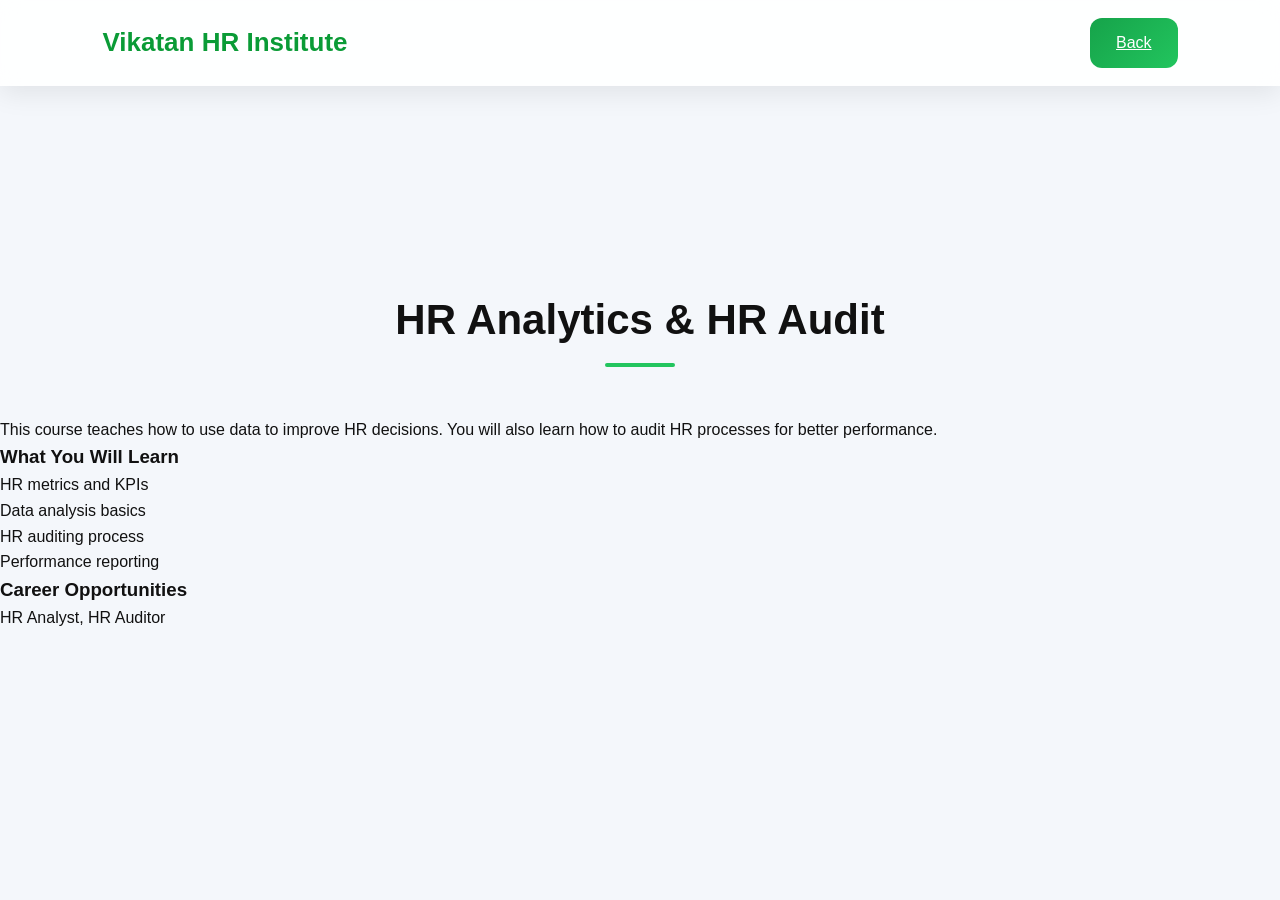
<file: analytics.html>
<!DOCTYPE html>
<html>
<head>
<title>HR Analytics & HR Audit</title>
<link rel="stylesheet" href="style.css">
</head>
<body>

<header>
<div class="logo">Vikatan HR Institute</div>
<a href="index.html" class="btn">Back</a>
</header>

<section class="section">
    
</section>
<h2 class="title">HR Analytics & HR Audit</h2>

<p>
This course teaches how to use data to improve HR decisions. You will also learn how to audit HR processes for better performance.
</p>

<h3>What You Will Learn</h3>
<ul>
<li>HR metrics and KPIs</li>
<li>Data analysis basics</li>
<li>HR auditing process</li>
<li>Performance reporting</li>
</ul>

<h3>Career Opportunities</h3>
<p>HR Analyst, HR Auditor</p>

</section>

</body>
</html>
</file>
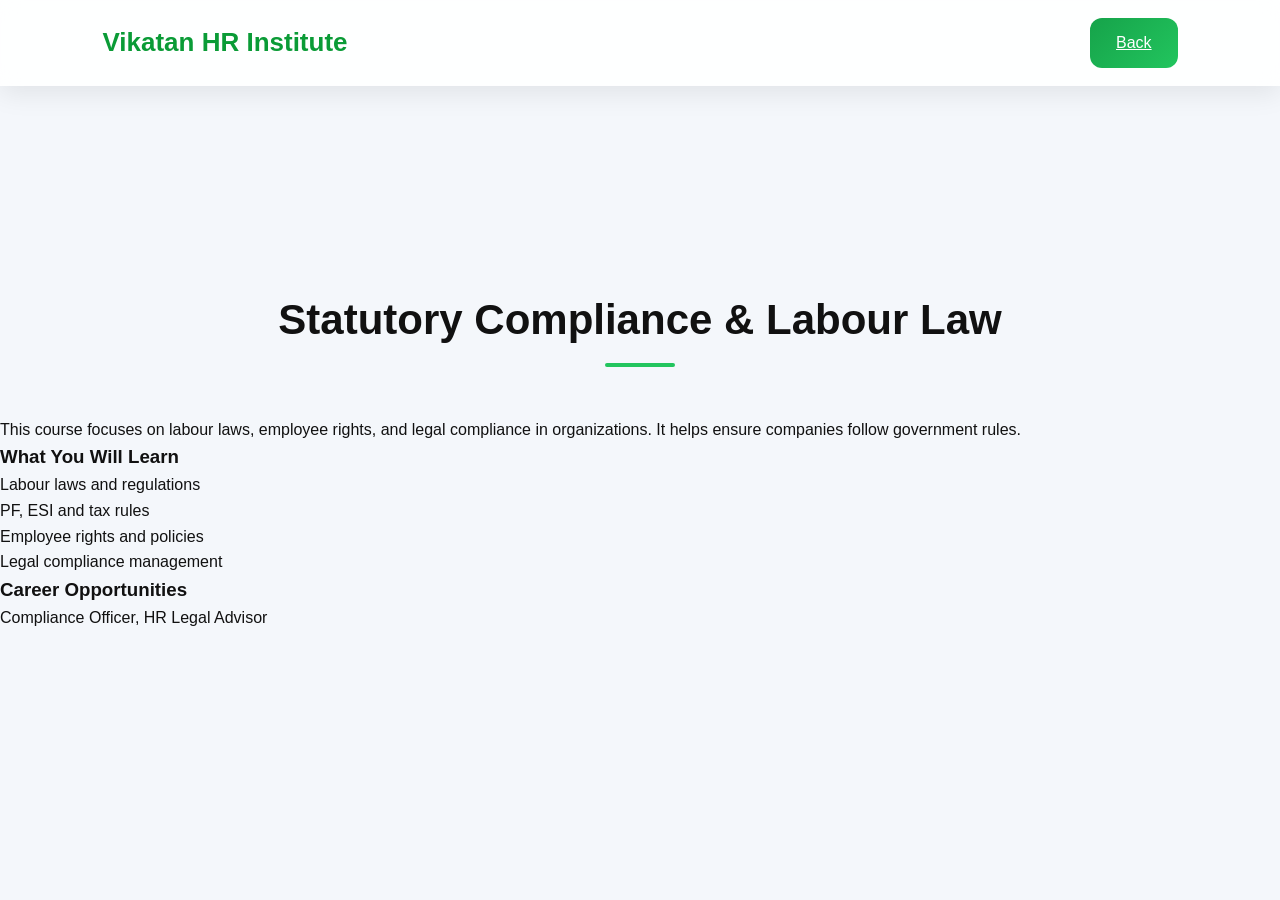
<file: compliance.html>
<!DOCTYPE html>
<html>
<head>
<title>Statutory Compliance & Labour Law</title>
<link rel="stylesheet" href="style.css">
</head>
<body>

<header>
<div class="logo">Vikatan HR Institute</div>
<a href="index.html" class="btn">Back</a>
</header>

<section class="section">

</section>
<h2 class="title">Statutory Compliance & Labour Law</h2>

<p>
This course focuses on labour laws, employee rights, and legal compliance in organizations. It helps ensure companies follow government rules.
</p>

<h3>What You Will Learn</h3>
<ul>
<li>Labour laws and regulations</li>
<li>PF, ESI and tax rules</li>
<li>Employee rights and policies</li>
<li>Legal compliance management</li>
</ul>

<h3>Career Opportunities</h3>
<p>Compliance Officer, HR Legal Advisor</p>

</section>

</body>
</html>
</file>
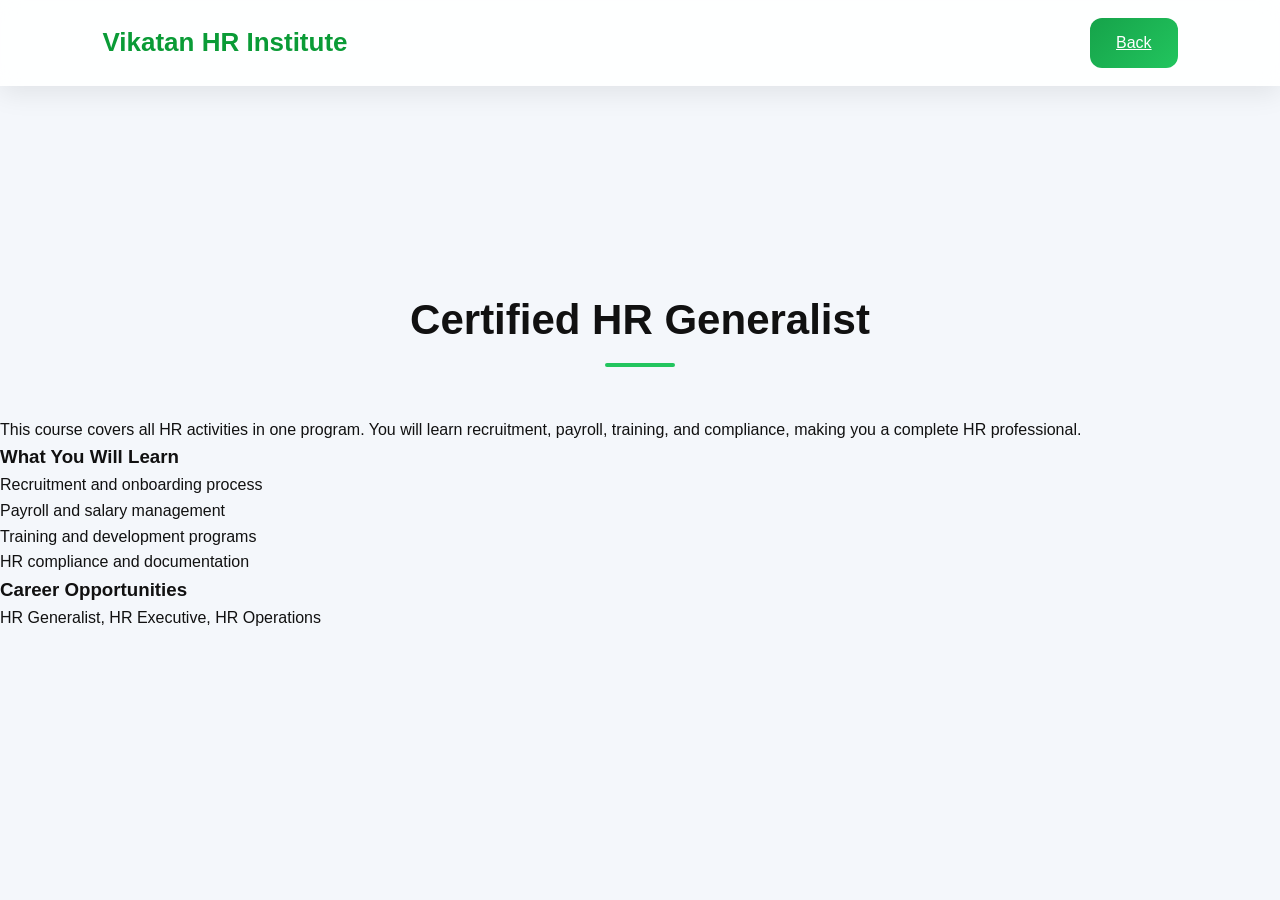
<file: hr-generalist.html>
<!DOCTYPE html>
<html>
<head>
<title>Certified HR Generalist</title>
<link rel="stylesheet" href="style.css">
</head>
<body>

<header>
<div class="logo">Vikatan HR Institute</div>
<a href="index.html" class="btn">Back</a>
</header>

<section class="section">
    
</section>
<h2 class="title">Certified HR Generalist</h2>

<p>
This course covers all HR activities in one program. You will learn recruitment, payroll, training, and compliance, making you a complete HR professional.
</p>

<h3>What You Will Learn</h3>
<ul>
<li>Recruitment and onboarding process</li>
<li>Payroll and salary management</li>
<li>Training and development programs</li>
<li>HR compliance and documentation</li>
</ul>

<h3>Career Opportunities</h3>
<p>HR Generalist, HR Executive, HR Operations</p>

</section>

</body>
</html>
</file>
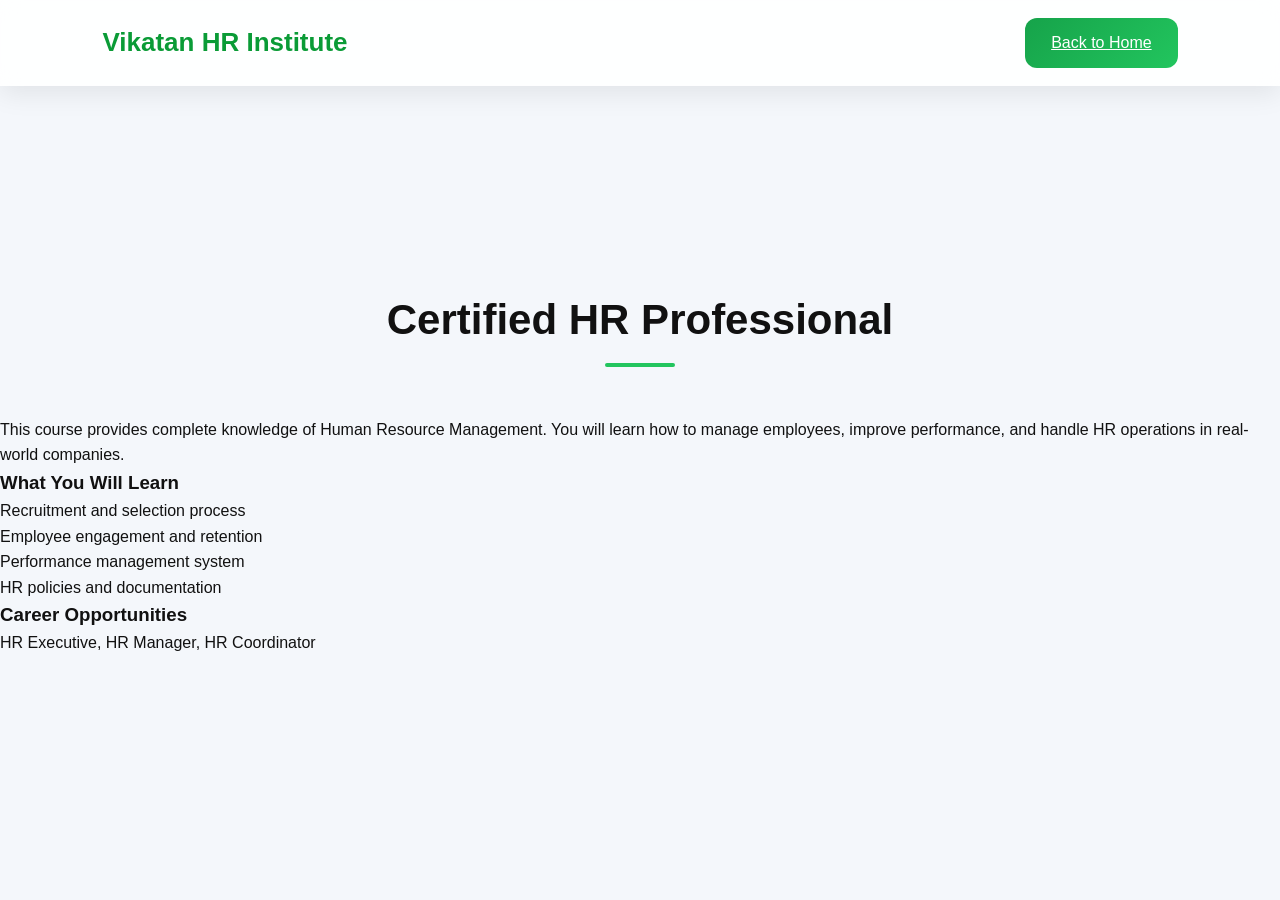
<file: hr-professional.html>
<!DOCTYPE html>
<html lang="en">
<head>
<meta charset="UTF-8">
<meta name="viewport" content="width=device-width, initial-scale=1.0">
<title>Certified HR Professional</title>
<link rel="stylesheet" href="style.css">
</head>

<body>

<header>
<div class="logo">Vikatan HR Institute</div>
<a href="index.html" class="btn">Back to Home</a>
</header>

<section class="section">
    
</section>
<h2 class="title">Certified HR Professional</h2>


<p>
This course provides complete knowledge of Human Resource Management. You will learn how to manage employees, improve performance, and handle HR operations in real-world companies.
</p>

<h3>What You Will Learn</h3>
<ul>
<li>Recruitment and selection process</li>
<li>Employee engagement and retention</li>
<li>Performance management system</li>
<li>HR policies and documentation</li>
</ul>

<h3>Career Opportunities</h3>
<p>HR Executive, HR Manager, HR Coordinator</p>

</section>

</body>
</html>
</file>
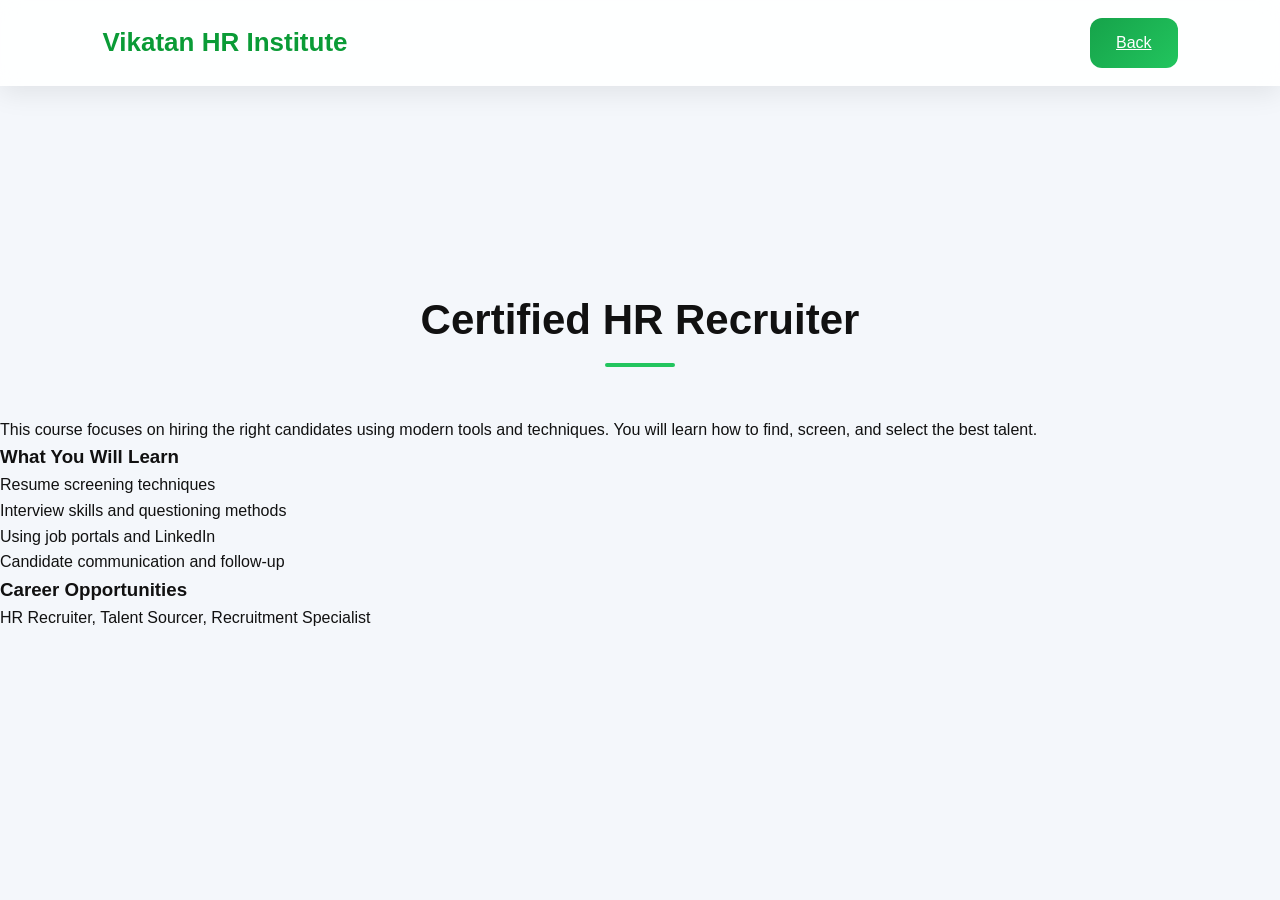
<file: hr-recruiter.html>
<!DOCTYPE html>
<html>
<head>
<title>Certified HR Recruiter</title>
<link rel="stylesheet" href="style.css">
</head>
<body>

<header>
<div class="logo">Vikatan HR Institute</div>
<a href="index.html" class="btn">Back</a>
</header>
    
<section class="section">
    
</section>
<h2 class="title">Certified HR Recruiter</h2>

<p>
This course focuses on hiring the right candidates using modern tools and techniques. You will learn how to find, screen, and select the best talent.
</p>

<h3>What You Will Learn</h3>
<ul>
<li>Resume screening techniques</li>
<li>Interview skills and questioning methods</li>
<li>Using job portals and LinkedIn</li>
<li>Candidate communication and follow-up</li>
</ul>

<h3>Career Opportunities</h3>
<p>HR Recruiter, Talent Sourcer, Recruitment Specialist</p>

</section>

</body>
</html>
</file>
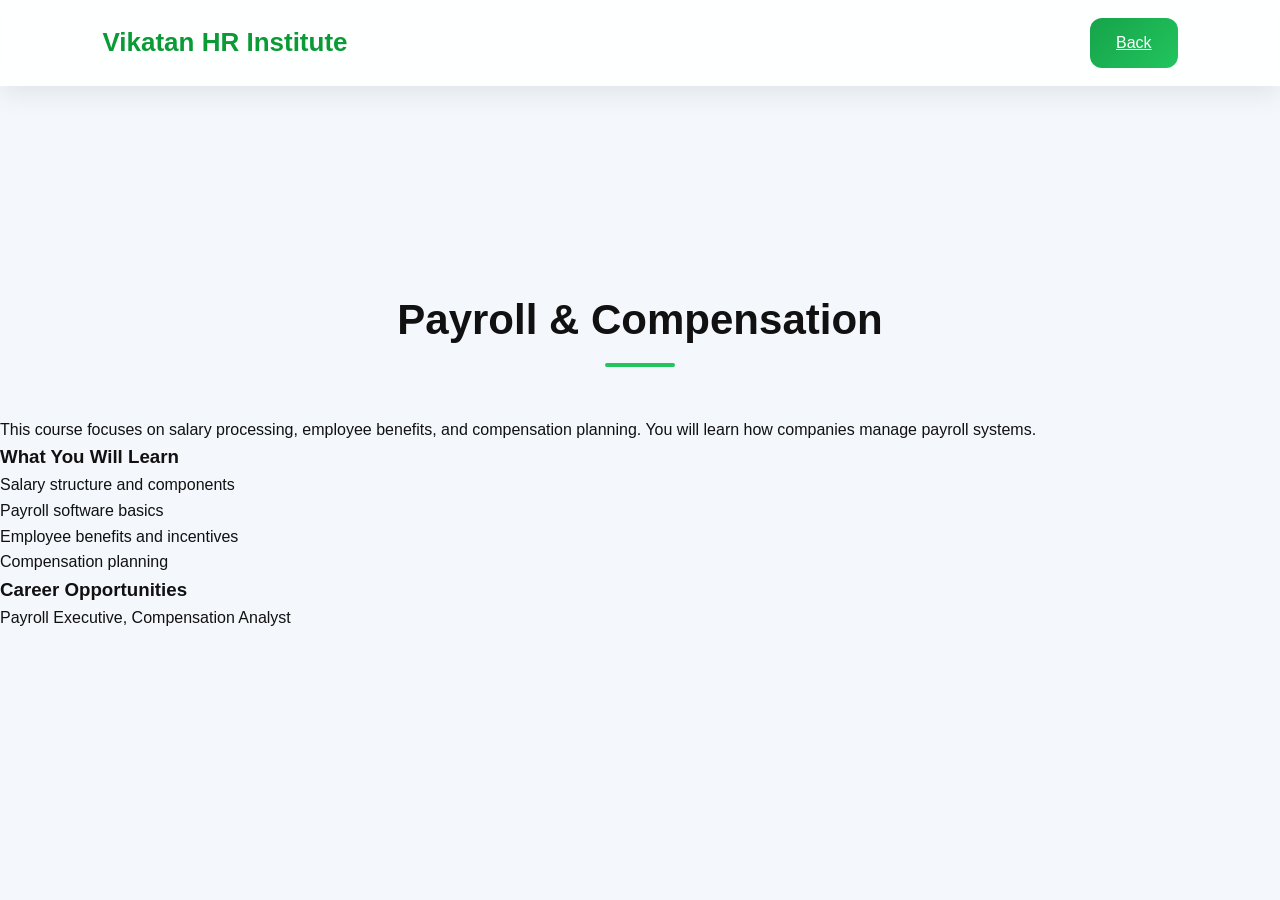
<file: payroll.html>
<!DOCTYPE html>
<html>
<head>
<title>Payroll & Compensation</title>
<link rel="stylesheet" href="style.css">
</head>
<body>

<header>
<div class="logo">Vikatan HR Institute</div>
<a href="index.html" class="btn">Back</a>
</header>

<section class="section">
    
</section>
<h2 class="title">Payroll & Compensation</h2>

<p>
This course focuses on salary processing, employee benefits, and compensation planning. You will learn how companies manage payroll systems.
</p>

<h3>What You Will Learn</h3>
<ul>
<li>Salary structure and components</li>
<li>Payroll software basics</li>
<li>Employee benefits and incentives</li>
<li>Compensation planning</li>
</ul>

<h3>Career Opportunities</h3>
<p>Payroll Executive, Compensation Analyst</p>

</section>

</body>
</html>
</file>
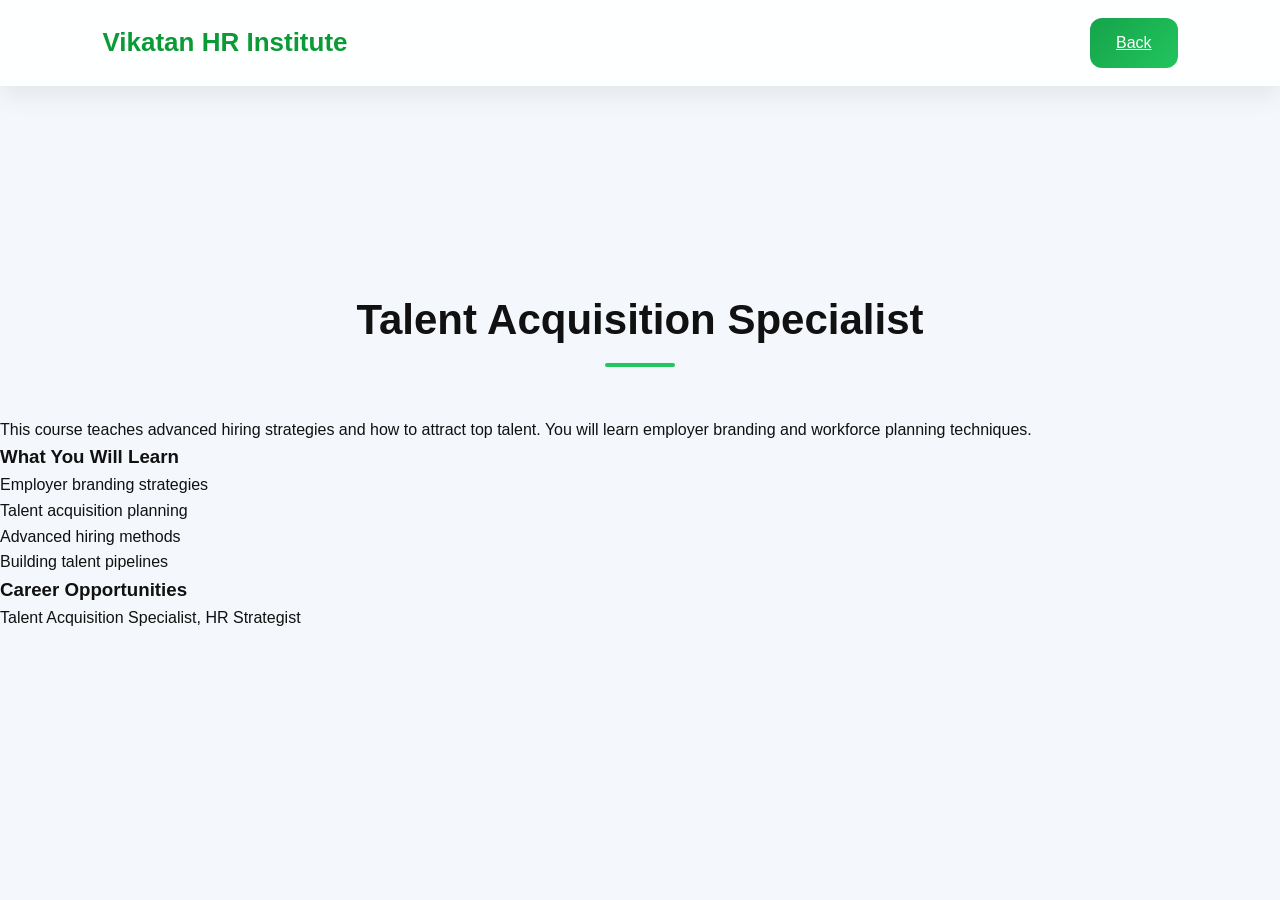
<file: talent.html>
<!DOCTYPE html>
<html>
<head>
<title>Talent Acquisition Specialist</title>
<link rel="stylesheet" href="style.css">
</head>
<body>

<header>
<div class="logo">Vikatan HR Institute</div>
<a href="index.html" class="btn">Back</a>
</header>

<section class="section">
    
</section>
<h2 class="title">Talent Acquisition Specialist</h2>


<p>
This course teaches advanced hiring strategies and how to attract top talent. You will learn employer branding and workforce planning techniques.
</p>

<h3>What You Will Learn</h3>
<ul>
<li>Employer branding strategies</li>
<li>Talent acquisition planning</li>
<li>Advanced hiring methods</li>
<li>Building talent pipelines</li>
</ul>

<h3>Career Opportunities</h3>
<p>Talent Acquisition Specialist, HR Strategist</p>

</section>

</body>
</html>
</file>
<file: style.css>
/* ================= RESET ================= */
*{
margin:0;
padding:0;
box-sizing:border-box;
font-family:'Poppins',sans-serif;
}

body{
background:#f4f7fb;
color:#111;
line-height:1.6;
}

/* ================= HEADER ================= */
header{
display:flex;
justify-content:space-between;
align-items:center;
padding:18px 8%;
background:rgba(255,255,255,0.9);
backdrop-filter:blur(10px);
position:sticky;
top:0;
z-index:999;
box-shadow:0 8px 25px rgba(0,0,0,.08);
}

.logo{
font-size:26px;
font-weight:700;
color:#0a9b36;
}

nav a{
margin:0 12px;
text-decoration:none;
color:#111;
font-weight:600;
transition:.3s;
}

nav a:hover{
color:#0a9b36;
}

/* ================= BUTTON ================= */
.btn{
background:linear-gradient(135deg,#16a34a,#22c55e);
color:#fff;
padding:12px 26px;
border-radius:12px;
transition:.3s;
display:inline-block;
}

.btn:hover{
transform:translateY(-3px);
box-shadow:0 10px 25px rgba(0,0,0,.2);
}

/* ================= HERO ================= */
.hero{
padding:120px 8%;
display:flex;
align-items:center;
flex-wrap:wrap;
gap:50px;

background:
linear-gradient(rgba(0,0,0,0.65),rgba(0,0,0,0.65)),
url('https://images.unsplash.com/photo-1521737604893-d14cc237f11d');

background-size:cover;
background-position:center;
color:#fff;
}

.hero-text h1{font-size:60px;}
.hero-text span{color:#22c55e;}
.hero-text p{margin:20px 0;color:#ddd;}

/* ================= SECTION BASE ================= */
.section{
padding:100px 8%;
position:relative;
overflow:hidden;
}

.title{
text-align:center;
font-size:42px;
margin-bottom:50px;
font-weight:800;
}

.title::after{
content:"";
width:70px;
height:4px;
background:#22c55e;
display:block;
margin:10px auto;
border-radius:5px;
}

/* ================= ABOUT (PROFESSIONAL DARK NAVY) ================= */
#about{
background:linear-gradient(135deg,#0b1220,#111827,#0f172a);
color:#fff;
}

.about-container{
display:flex;
align-items:center;
gap:40px;
flex-wrap:wrap;
}

.about-content{flex:1;}
.about-img{flex:1;text-align:center;}

.about-img img{
width:100%;
max-width:500px;
border-radius:20px;
box-shadow:0 15px 35px rgba(0,0,0,.3);
}

/* ================= SERVICES (DIFFERENT DARK PREMIUM) ================= */
#services{
background:radial-gradient(circle at top left,#0f172a,#020617);
color:#fff;
position:relative;
}

/* glow effect */
#services::before{
content:"";
position:absolute;
width:400px;
height:400px;
background:linear-gradient(135deg,#22c55e,#3b82f6);
filter:blur(120px);
opacity:0.15;
top:-100px;
right:-100px;
}

#services .title{
color:#fff;
}

.services-grid{
display:grid;
grid-template-columns:repeat(auto-fit,minmax(220px,1fr));
gap:20px;
position:relative;
z-index:2;
}

.service-card{
padding:25px;
border-radius:16px;
color:#fff;
text-align:center;
font-weight:600;
transition:.3s;
box-shadow:0 10px 25px rgba(0,0,0,.3);
}

/* 8 service colors */
.service-card:nth-child(1){background:linear-gradient(135deg,#22c55e,#16a34a);}
.service-card:nth-child(2){background:linear-gradient(135deg,#3b82f6,#1d4ed8);}
.service-card:nth-child(3){background:linear-gradient(135deg,#f97316,#ea580c);}
.service-card:nth-child(4){background:linear-gradient(135deg,#ec4899,#be185d);}
.service-card:nth-child(5){background:linear-gradient(135deg,#8b5cf6,#6d28d9);}
.service-card:nth-child(6){background:linear-gradient(135deg,#14b8a6,#0f766e);}
.service-card:nth-child(7){background:linear-gradient(135deg,#eab308,#ca8a04);}
.service-card:nth-child(8){background:linear-gradient(135deg,#64748b,#334155);}

.service-card:hover{
transform:translateY(-8px) scale(1.03);
}

/* ================= COURSES (LIGHT CLEAN) ================= */
#courses{
background:linear-gradient(135deg,#f8fafc,#eef2ff,#f0fdf4);
}

.courses-grid{
display:grid;
grid-template-columns:repeat(auto-fit,minmax(250px,1fr));
gap:25px;
}

.course-box{
background:#fff;
padding:25px;
border-radius:20px;
min-height:220px;
display:flex;
flex-direction:column;
justify-content:space-between;
transition:.3s;
box-shadow:0 10px 25px rgba(0,0,0,.08);
}

.course-box:hover{
transform:translateY(-10px);
box-shadow:0 15px 35px rgba(0,0,0,.15);
}

/* course colors */
.course-box:nth-child(1){background:#dcfce7;}
.course-box:nth-child(2){background:#cffafe;}
.course-box:nth-child(3){background:#ede9fe;}
.course-box:nth-child(4){background:#ffedd5;}
.course-box:nth-child(5){background:#dbeafe;}
.course-box:nth-child(6){background:#fce7f3;}
.course-box:nth-child(7){background:#e2e8f0;}

/* ================= CONTACT ================= */
#contact{
background:
linear-gradient(rgba(0,0,0,0.75),rgba(0,0,0,0.75)),
url('https://images.unsplash.com/photo-1551836022-d5d88e9218df');
background-size:cover;
background-position:center;
color:#fff;
}

.contact-grid{
display:grid;
grid-template-columns:repeat(auto-fit,minmax(220px,1fr));
gap:25px;
}

.round-box{
background:rgba(255,255,255,0.9);
padding:25px;
border-radius:20px;
text-align:center;
color:#111;
}

/* ================= REGISTER ================= */
#register{
background:linear-gradient(135deg,#0a9b36,#22c55e);
color:#fff;
position:relative;
overflow:hidden;
}

.contact-box{
max-width:650px;
margin:auto;
background:#fff;
padding:30px;
border-radius:20px;
color:#111;
}

/* INPUT */
input,textarea{
width:100%;
padding:14px;
margin-bottom:15px;
border-radius:10px;
border:1px solid #ccc;
}

/* ================= FOOTER ================= */
.main-footer{
background:#111827;
color:#fff;
padding:50px 20px;
text-align:center;
}

.footer-container{
display:flex;
justify-content:center;
gap:25px;
flex-wrap:wrap;
}

.footer-item{
background:#1f2937;
padding:20px;
border-radius:12px;
min-width:150px;
}

/* ================= WHATSAPP ================= */
.whatsapp-float{
position:fixed;
bottom:20px;
right:20px;
background:#25D366;
color:#fff;
padding:16px;
border-radius:50%;
font-size:22px;
}

/* ================= MOBILE ================= */
@media(max-width:768px){
.hero-text h1{font-size:38px;}
.about-container{flex-direction:column;}
}
</file>
